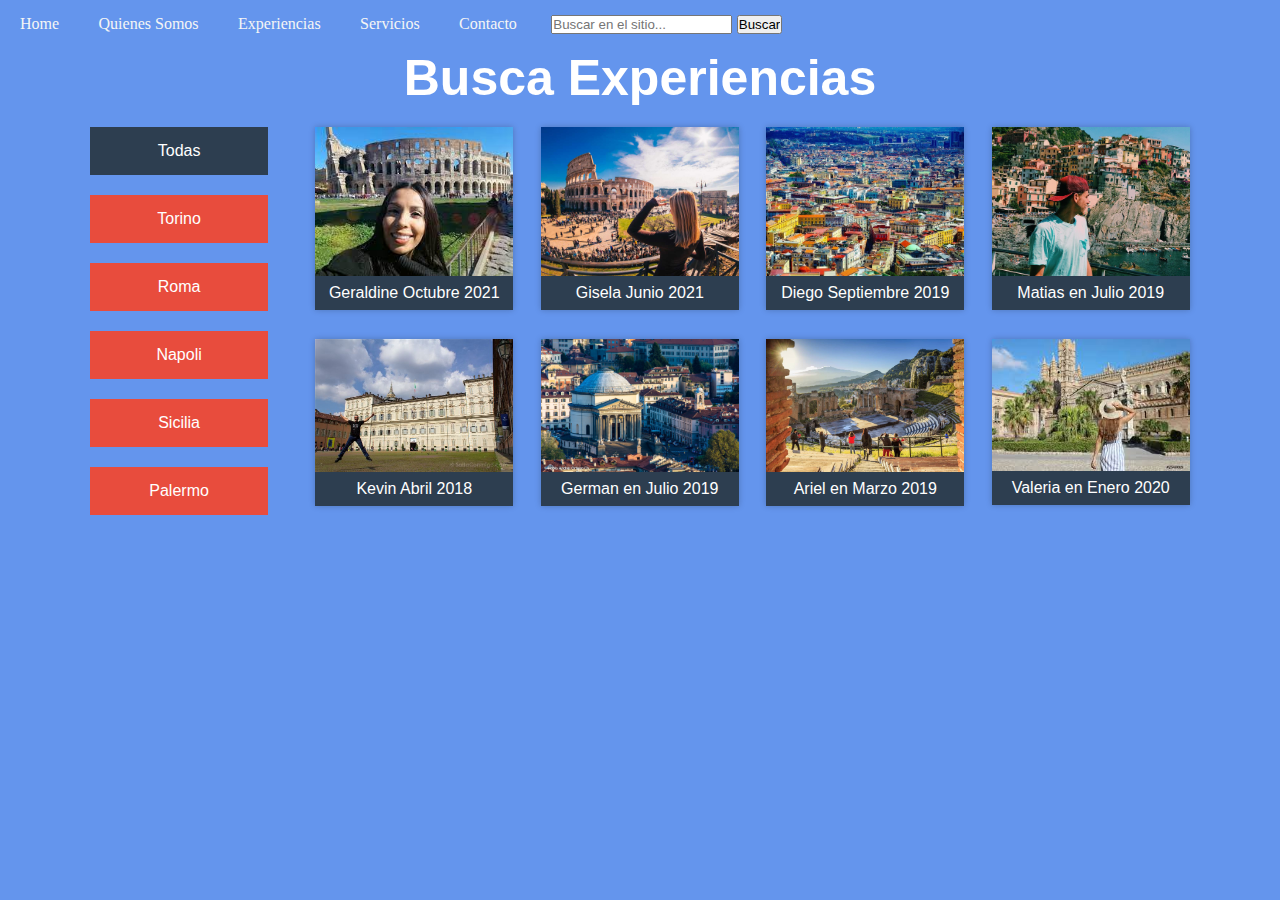
<file: experiencias.html>
<!DOCTYPE html>
<html lang="en">
<head>
    <meta charset="UTF-8">
    <meta http-equiv="X-UA-Compatible" content="IE=edge">
    <meta name="viewport" content="width=device-width, initial-scale=1.0">
    <link rel="icon" href="Images/favico-img.ico">
	<link rel="stylesheet" href="cssexperiencias/experiencias.css">
    <script src="jsexperiencias/jquery-3.6.0.js" ></script>
    <script src="jsexperiencias/experiencias.js" ></script>
    <title>Document</title>
</head>
<body>

	<header>

        <nav class="nav">
            <ul class="nav__ul">
                <li class="nav__li"> <i class="fas fa-home"></i>
                    <a href="index.html" class="nav-link">Home</a>
                </li>
                <li class="nav__li"><i class="fas fa-user-friends"></i>
                    <a href="quinessomos.html" class="nav-link">Quienes Somos</a>
                </li>
                <li class="nav__li"><i class="fas fa-book-reader"></i>
                    <a href="experiencias.html" class="nav-link">Experiencias</a>
                </li>
                <li class="nav__li"><i class="fas fa-people-arrows"></i>
                    <a href="servicios.html" class="nav-link">Servicios</a>
                </li>
                <li class="nav__li"><i class="fas fa-envelope-open-text"></i>
                    <a href="contacto.html" class="nav-link">Contacto</a>
                </li>
                <li class="nav__li">
                    <form action="buscar.js" class="nav-form">
                        <input type="search" placeholder="Buscar en el sitio...">
                        <input type="submit" value="Buscar">
                    </form>
                </li>
            </ul>
        </nav>
        <ul class="nav__ul_responsive">
            <div class="nav__responsive_buttom_container">
                <div class="nav_responsive_buttom"><i class="fas fa-bars"></i></div>
            </div>
            <div class="nav__li_container">

                <li class="nav__li_responsive"><i class="fas fa-home"></i>
                    <a href="index.html" class="nav-link">Home</a>
                </li>
                <li class="nav__li_responsive"><i class="fas fa-user-friends"></i>
                    <a href="quinessomos.html" class="nav-link">Quienes Somos</a>
                </li>
                <li class="nav__li_responsive"><i class="fas fa-book-reader"></i>
                    <a href="experiencias.html" class="nav-link">Experiencias</a>
                </li>
                <li class="nav__li_responsive"><i class="fas fa-people-arrows"></i>
                    <a href="servicios.html" class="nav-link">Servicios</a>
                </li>
                <li class="nav__li_responsive"><i class="fas fa-envelope-open-text"></i>
                    <a href="contacto.html" class="nav-link">Contacto<a>
                </li>


            </div>


        </ul>
        </nav>
    </header>
	
	<div class="wrap">
		<h1 class="titulo-busca">Busca Experiencias</h1>
		<div class="store-wrapper">
			<div class="category_list">
				<a href="#" class="category_item" category="all">Todas</a>
				<a href="#" class="category_item" category="torino">Torino</a>
				<a href="#" class="category_item" category="roma">Roma</a>
				<a href="#" class="category_item" category="napoli">Napoli</a>
				<a href="#" class="category_item" category="sicilia">Sicilia</a>
				<a href="#" class="category_item" category="palermo">Palermo</a>
			</div>
			<section class="products-list">
				<div class="product-item" category="roma">
					<img src="Images/roma4.jpeg" alt="" >
					<a href="#">Geraldine Octubre 2021</a>
				</div>
				<div class="product-item" category="roma">
					<img src="Images/roma5.jpeg" alt="" >
					<a href="#">Gisela Junio 2021</a>
				</div>
				<div class="product-item" category="napoli">
					<img src="Images/napoli2.jpeg" alt="" >
					<a href="#">Diego Septiembre 2019</a>
				</div>
				<div class="product-item" category="napoli">
					<img src="Images/napoli.jpeg" alt="" >
					<a href="#">Matias en Julio 2019</a>
				</div>
				<div class="product-item" category="torino">
					<img src="Images/turin2.jpeg" alt="" >
					<a href="#">Kevin Abril 2018</a>
				</div>
				<div class="product-item" category="torino">
					<img src="Images/turin4.jpeg" alt="" >
					<a href="#">German en Julio 2019</a>
				</div>
				<div class="product-item" category="sicilia">
					<img src="Images/sicilia.jpeg" alt="" >
					<a href="#">Ariel en Marzo 2019</a>
				</div>
				<div class="product-item" category="palermo">
					<img src="Images/palermo2.jpeg" alt="" >
					<a href="#">Valeria en Enero 2020</a>
				</div>
			</section>
		</div>
	</div>

</body>
</html>
</file>
<file: cssexperiencias/experiencias.css>
*{
	margin: 0;
	padding: 0;
	box-sizing: border-box;
}

body{
	background:var(--celeste);
	font-family: 'Open Sans', sans-serif;
}
:root {
  
    --naranja: #F90;
    --amarillo: rgb(255, 217, 0);
    --negro: #000;
    --negro2: #444;
    --gris: #BBB;
    --blanco: #FFFFFF;
    --espacio: 60px;
    --azul: rgb(22, 9, 212);
    --celeste:cornflowerblue;
}

.nav__ul_responsive {
    display: none;
    
}

.nav {
    background-color: var(--celeste);
   

}
.nav__li {
    display: inline-block;
    padding: 15px; 
  
}

.nav__li a {
    color: whitesmoke;
    text-decoration: none;
    font-family: 'Lobster', cursive;
}
 
.nav__li :hover {
    color: #bbb;
}

.nav__li :hover > a{
    color: #bbb;
}


.nav__li i {
    color: whitesmoke;
    width: 30px;
    box-sizing: border-box;
    text-align: right;
    margin-right: 5px;
   
} 

.nav__responsive_buttom_container{
    position: absolute;
    width:100%;
    font-size: 29px;
    background-color: var(--celeste);
    text-align: center;
    margin-top: -60px;

}

.nav__responsive_buttom {

    padding: 6px 20px;
    text-align: right;
    width: 100% ;
     
}
    

@media only screen and ( max-width: 1050px) {
    .nav__ul {
        display: none;
    }


    .nav {
        width: 100%;
        background-color: cornflowerblue;
    }

    .nav__ul_responsive {
        display: block;
        position: absolute;
        width: 100%;
        height: 37px;
        padding: 0; 
        margin-top: 37px;
        padding-top: 27px;
        
         
    }
     .nav__li_container  {
        position: relative;
        top: -1000px;
        height: calc(100vh -64px);
        background-color:var(--celeste);
        transition: all 1.5s;
        z-index: 1;
        width: 50%;
        padding-top: 27px;
        opacity: 0.9;
      
    } 
.nav__li_responsive {
    width: 100%;
    padding: 10px 20px;
    margin-left: 3 0px;
    font-family: 'PT Serif', serif;


} 


.nav__li_responsive i {

   box-sizing: border-box;
   text-align: center;
   margin-right: 5px;
   width: 30px;
   color: blue;

}

.nav__li_responsive a {
    color:blue ;
    text-decoration: none;
}

.nav__ul_responsive:hover > .nav__li_container {

    top: -27px;

}

}

.wrap{
	max-width: 1100px;
	width: 90%;
	margin: auto;
}

.wrap > h1{
	color: #494B4D;
	font-weight: 400;
	display: flex;
	flex-direction: column;
	text-align: center;
	margin: 15px 0px;
}

.wrap > h1:after{
	content: '';
	width: 100%;
	height: 1px;
	background: #C7C7C7;
	margin: 20px 0;
}

.store-wrapper{
	display: flex;
	flex-wrap: wrap;
}

.category_list{
	display: flex;
	flex-direction: column;
	width: 18%;
}

.category_list .category_item{
	display: block;
	width: 90%;
	padding: 15px 0;
	margin-bottom: 20px;
	background: #E84C3D;

	text-align: center;
	text-decoration: none;
	color: #fff;
}

.category_list .ct_item-active{
	background: #2D3E50;
}
.titulo-busca {
	display: flex;
    justify-content: center; 
    color: white;
    text-shadow: #FFFFFF;
    margin: 0 auto;
    align-items: center;
    margin-bottom: 20px;
    font-size: 50px;


}


.products-list{
	width: 82%;
	display: flex;
	flex-wrap: wrap;
}


.products-list .product-item{
	width: 22%;
	margin-left: 3%;
	margin-bottom: 25px;
	box-shadow: 0px 0px 6px 0px rgba(0,0,0,0.22);

	display: flex;
	flex-direction: column;
	align-items: center;
	align-self: flex-start;

	transition: all .4s;
}

.products-list .product-item img{
	width: 100%;
}

.products-list .product-item a{
	display: block;
	width: 100%;
	padding: 8px 0;
	background: #2D3E50;

	color: #fff;
	text-align: center;
	text-decoration: none;
}

/* RESPONSIVE ================================*/

@media screen and (max-width: 1100px){
	.products-list .product-item{
		width: 30.3%;
	}
}

@media screen and (max-width: 900px){
	.category_list,
	.products-list{
		width: 100%;
	}

	.category_list{
		flex-direction: row;
		justify-content: space-between;
	}

	.category_list .category_item{
		align-self: flex-start;
		width: 15%;
		font-size: 14px;
	}

	.products-list .product-item{
		margin-left: 4.5%;
	}

	.products-list .product-item:nth-child(3n+1){
		margin-left: 0px;
	}
}

@media screen and (max-width: 700px){
	.category_list{
		flex-direction: column;
	}
	.category_list .category_item{
		width: 100%;
		margin-bottom: 10px;
	}
}

@media screen and (max-width: 600px){

	.products-list .product-item{
		width: 47.5%;
	}

	.products-list .product-item:nth-child(3n+1){
		margin-left: 4.5%;
	}

	.products-list .product-item:nth-child(2n+1){
		margin-left: 0px;
	}

}

@media screen and (max-width: 350px){
	.products-list .product_item{
		width: 100%;
		margin-left: 0px;
	}
}
</file>
